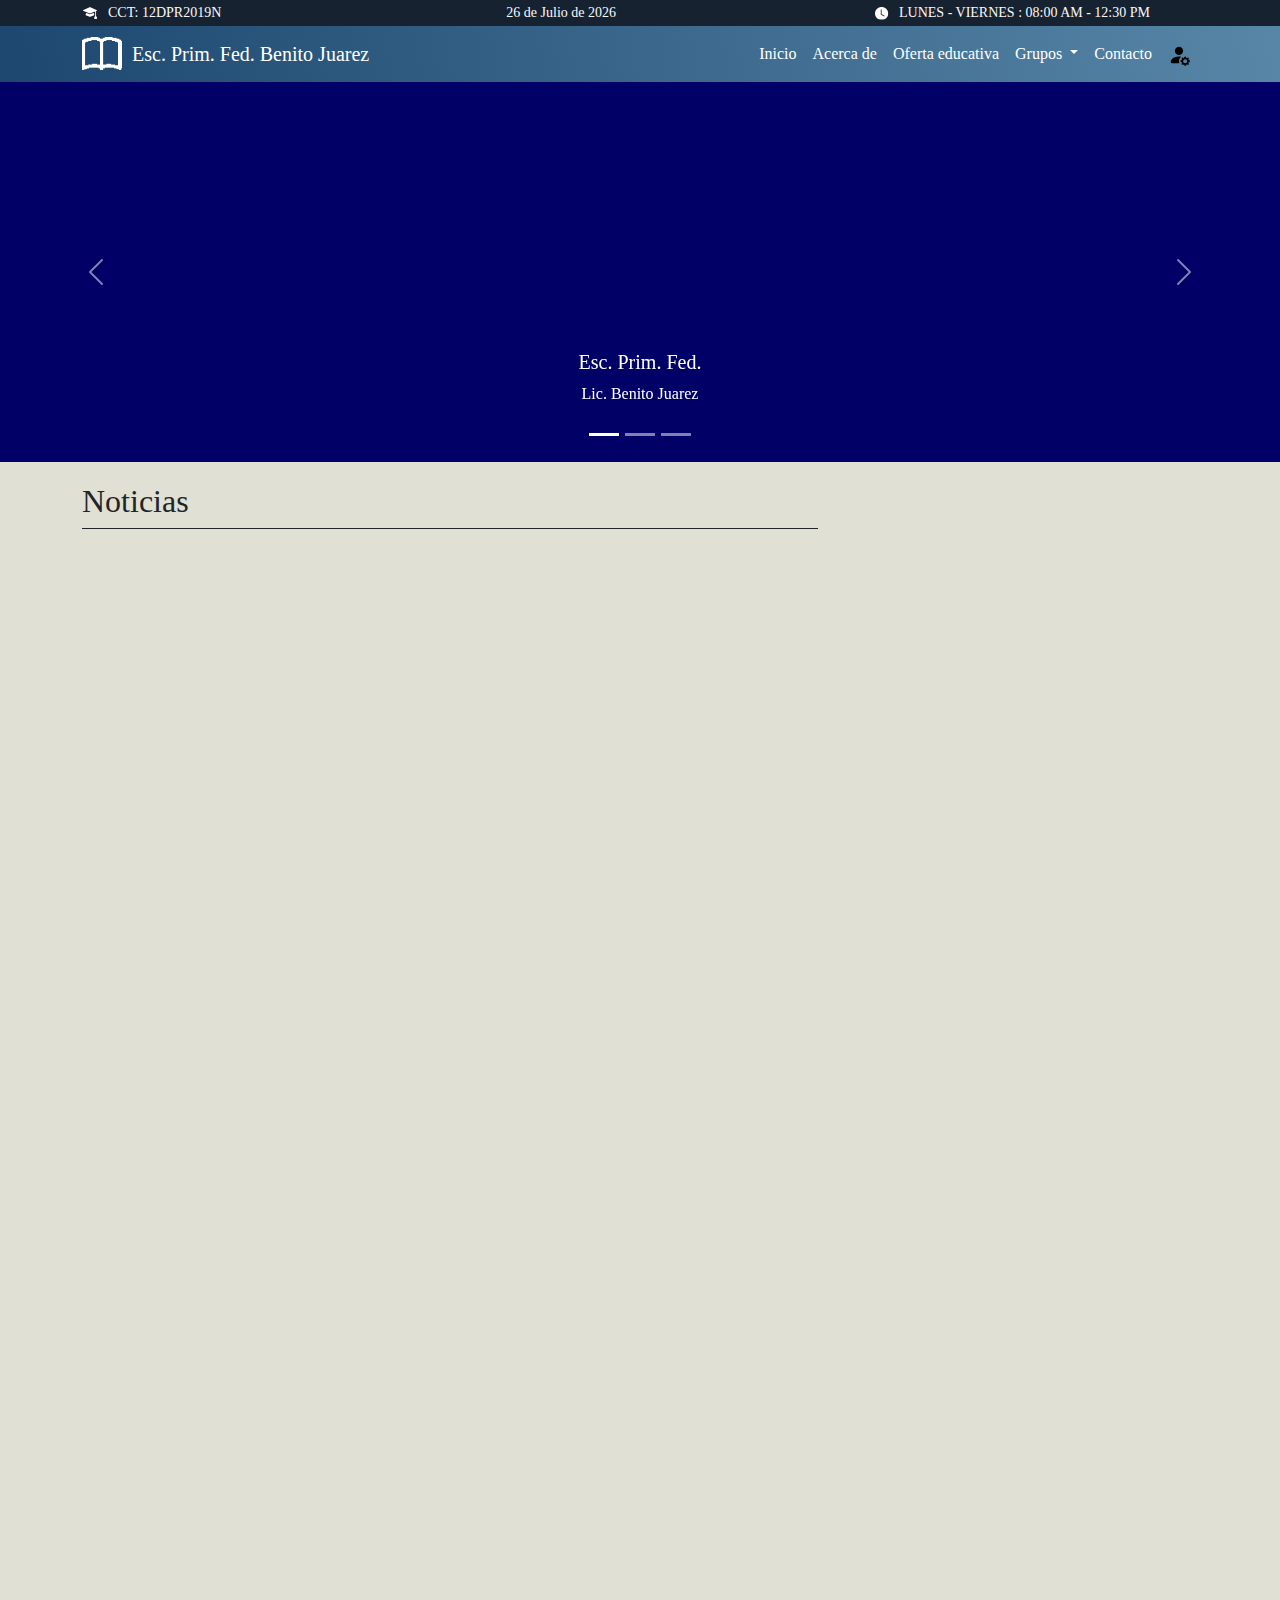
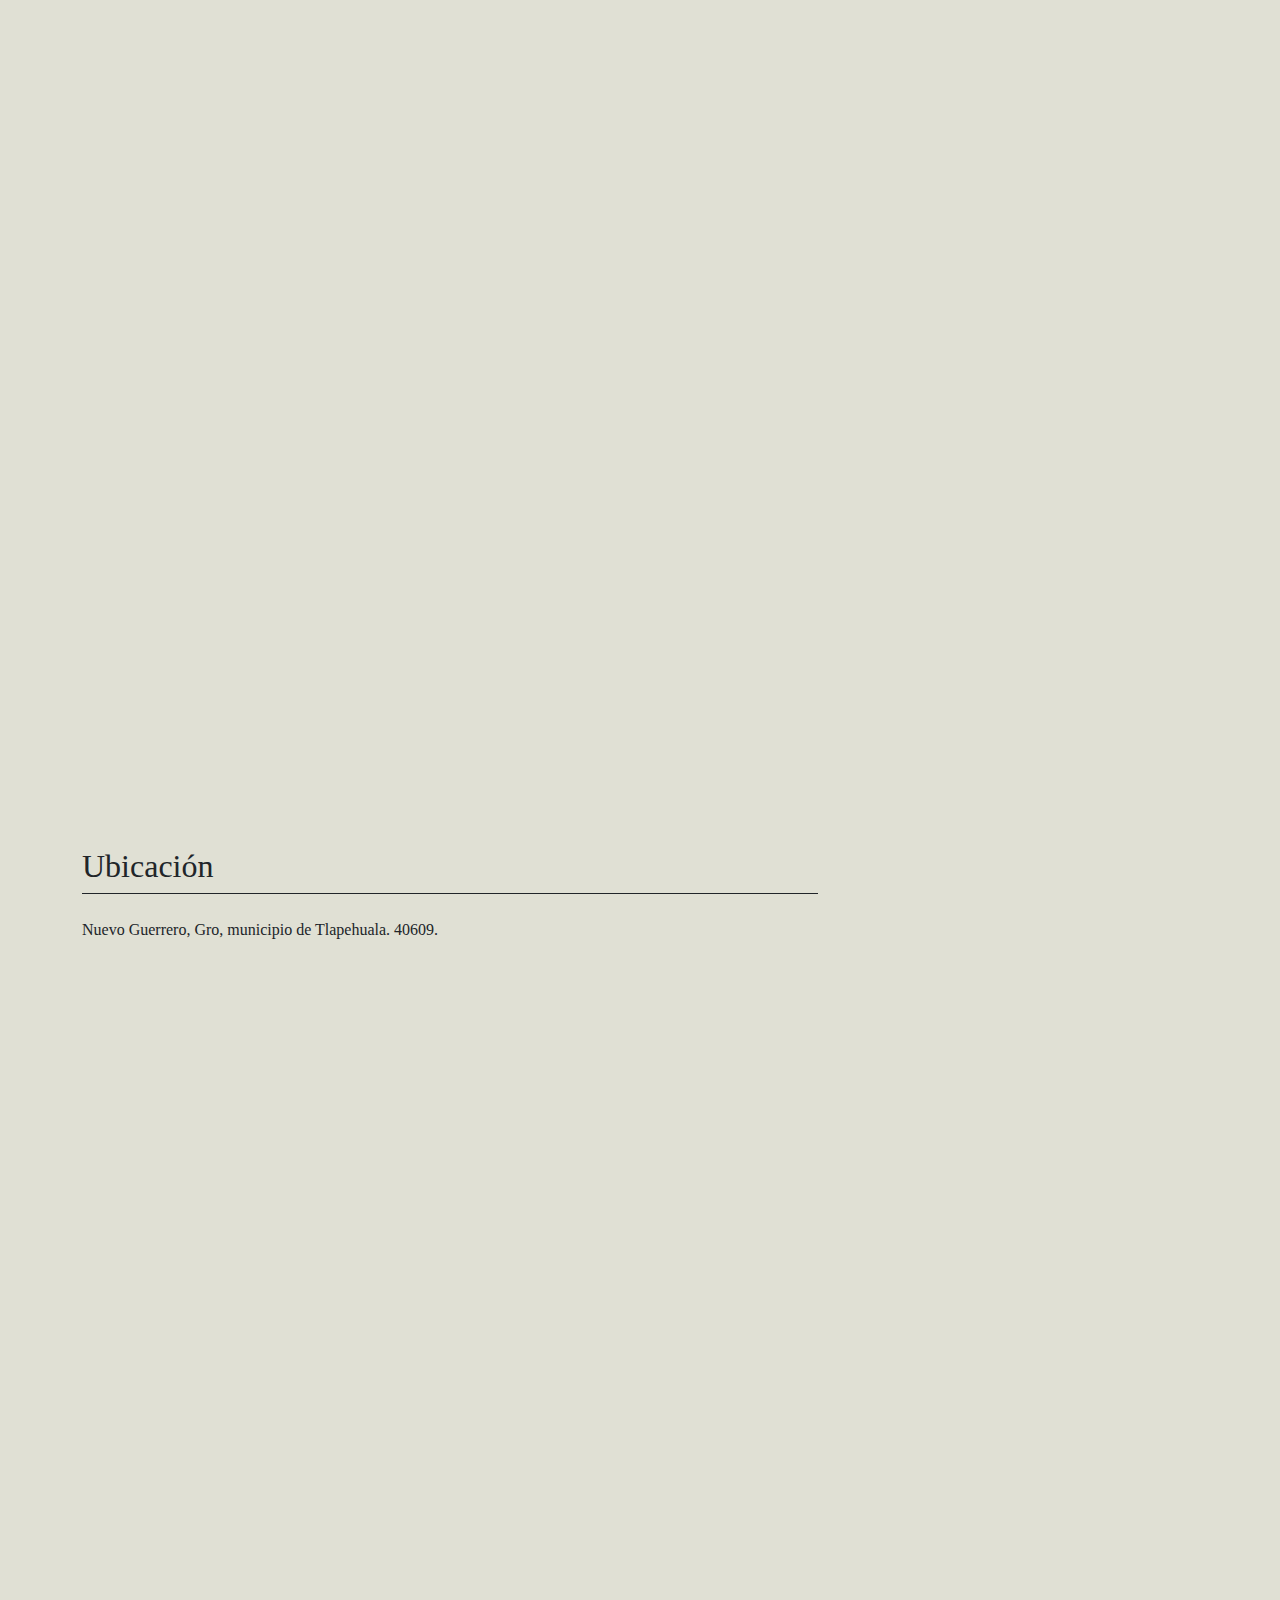
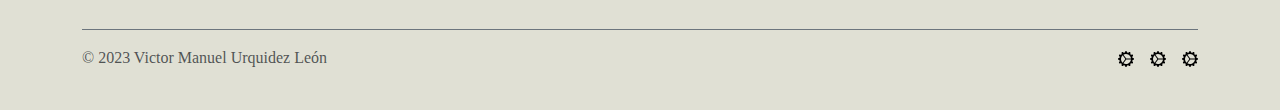
<file: index.html>
<!DOCTYPE html>
<html lang="Es">

<head>
    <meta charset="UTF-8" />
    <meta http-equiv="X-UA-Compatible" content="IE=edge" />
    <meta name="viewport" content="width=device-width, initial-scale=1.0" />
    <link rel="shortcut icon" href="img/icono.png" type="image/x-icon">
    <link rel="stylesheet" href="css/bootstrap.min.css">
    <link rel="stylesheet" href="css/bootstrap-grid.min.css">
    <link rel="stylesheet" href="css/styles.css">
    <title>Esc. Prim. Fed. Lic. Benito Juarez</title>
</head>

<body class="services" style="background-color:rgb(224, 224, 212)">
    <!--Inicia el header-->
    <header>
        <!-- Topbar Start -->
        <div class="container-fluid text-light p-0" id="TopbarStar">
            <div class="container ">
                <div class="row gx-0 d-none d-lg-flex">
                    <div class="col-lg-3 text-start">
                        <div class="h-100 d-inline-flex align-items-center me-4">
                            <img src="img/cct.png" alt="" style="margin-right: 10px;">
                            <small>CCT: 12DPR2019N</small>
                        </div>
                    </div>
                    <div class="col-lg-3 text-end">
                        <div class="h-100 d-inline-flex align-items-center me-4">
                            <small>
                                <script>
                                    var meses = new Array("Enero", "Febrero", "Marzo", "Abril", "Mayo", "Junio", "Julio", "Agosto", "Septiembre", "Octubre", "Noviembre", "Diciembre");
                                    var f = new Date();
                                    document.write(f.getDate() + " de " + meses[f.getMonth()] + " de " + f.getFullYear());
                                </script>
                            </small>
                        </div>
                    </div>
                    <div class="col-lg-6 px-5 text-end">
                        <div class="h-100 d-inline-flex align-items-center">
                            <img src="img/reloj.png" alt="" style="margin-right: 10px;">
                            <small>LUNES - VIERNES : 08:00 AM - 12:30 PM</small>
                        </div>
                    </div>
                </div>
            </div>
        </div>
        <!-- Topbar End -->

    </header>
    <!--Aquí termina el header-->

    <!--Inicia el menú de navegación-->
    <nav>
        <div class="col-md-12">
            <nav class="navbar navbar-expand-lg navbar-light bg-light">
                <div class="container">
                    <a href="#">
                        <img src="img/libro.png" alt="" width="40" style="margin-right: 10px;">
                    </a>
                    <a class="navbar-brand" id="nombrePrimaria" style="color: white;" href="#"> Esc. Prim. Fed. Benito
                        Juarez</a>
                    <button class="navbar-toggler" type="button" data-bs-toggle="collapse"
                        data-bs-target="#navbarNavDropdown" aria-controls="navbarNavDropdown" aria-expanded="false"
                        aria-label="Toggle navigation">
                        <span class="navbar-toggler-icon"></span>
                    </button>
                    <div class="collapse navbar-collapse justify-content-end" id="navbarNavDropdown">
                        <ul class="navbar-nav">
                            <li class="nav-item" id="botonNav">
                                <a class="nav-link active" id="navegacion" style="color: white;" aria-current="page"
                                    href="index.html">Inicio</a>
                            </li>
                            <li class="nav-item" id="botonNav">
                                <a class="nav-link" style="color: white;" id="navegacion" href="acercade.html">Acerca
                                    de</a>
                            </li>
                            <li class="nav-item" id="botonNav">
                                <a class="nav-link" style="color: white;" id="navegacion"
                                    href="ofertaeducativa.html">Oferta educativa</a>
                            </li>
                            <li class="nav-item dropdown" id="botonNav">
                                <a class="nav-link dropdown-toggle show.bs.dropdown" id="navegacion"
                                    id="navbarDropdownMenuLink" role="button" data-bs-toggle="dropdown"
                                    style="color: white;" aria-expanded="false">
                                    Grupos
                                </a>
                                <ul class="dropdown-menu" aria-labelledby="navbarDropdownMenuLink"
                                    style="background-image:  linear-gradient(80deg,#5f8788,#4b507c);">
                                    <li><a class=" dropdown-item" href="primergrado.php">Primer Grado</a>
                                    </li>
                                    <li><a class="dropdown-item" href="segundogrado.php">Segundo Grado</a></li>
                                    <li><a class="dropdown-item" href="tercergrado.php">Tercer Grado</a></li>
                                    <li><a class="dropdown-item" href="cuartogrado.php">Cuarto Grado</a></li>
                                    <li><a class="dropdown-item" href="quintogrado.php">Quinto Grado</a></li>
                                    <li><a class="dropdown-item" href="sextogrado.php">Sexto Grado</a></li>
                                </ul>
                            </li>
                            <li class="nav-item" id="botonNav">
                                <a class="nav-link" style="color:white;" id="navegacion"
                                    href="contacto.php">Contacto</a>
                            </li>
                            <li class="nav-item" id="botonNav">
                                <a class="nav-link" style="color:white;" id="navegacion" href="login.php"><img
                                        src="img/person-fill-gear.svg" width="22px" alt=""></a>
                            </li>
                        </ul>
                    </div>
                </div>
            </nav>
        </div>
    </nav>
    <div id="carouselExampleCaptions" class="carousel slide">
        <div class="carousel-indicators">
            <button type="button" data-bs-target="#carouselExampleCaptions" data-bs-slide-to="0" class="active"
                aria-current="true" aria-label="Slide 1"></button>
            <button type="button" data-bs-target="#carouselExampleCaptions" data-bs-slide-to="1"
                aria-label="Slide 2"></button>
            <button type="button" data-bs-target="#carouselExampleCaptions" data-bs-slide-to="2"
                aria-label="Slide 3"></button>
        </div>
        <div class="carousel-inner">
            <div class="carousel-item active">
                <img src="img/slider1.png" class="d-block w-100" alt="...">
                <div class="carousel-caption d-none d-md-block">
                    <h5>Esc. Prim. Fed.</h5>
                    <p>Lic. Benito Juarez</p>
                </div>
            </div>
            <div class="carousel-item">
                <img src="img/slider2.png" class="d-block w-100" alt="...">
                <div class="carousel-caption d-none d-md-block">
                    <h5>Esc. Prim. Fed.</h5>
                    <p>Lic. Benito Juarez</p>
                </div>
            </div>
            <div class="carousel-item">
                <img src="img/slider3.png" class="d-block w-100" alt="...">
                <div class="carousel-caption d-none d-md-block">
                    <h5>Esc. Prim. Fed.</h5>
                    <p>Lic. Benito Juarez</p>
                </div>
            </div>
        </div>
        <button class="carousel-control-prev" type="button" data-bs-target="#carouselExampleCaptions"
            data-bs-slide="prev">
            <span class="carousel-control-prev-icon" aria-hidden="true"></span>
            <span class="visually-hidden">Previous</span>
        </button>
        <button class="carousel-control-next" type="button" data-bs-target="#carouselExampleCaptions"
            data-bs-slide="next">
            <span class="carousel-control-next-icon" aria-hidden="true"></span>
            <span class="visually-hidden">Next</span>
        </button>
    </div>
    <!--Aquí termina el menú de navegación-->

    <!--Aquí comienza el main-->
    <main class="container" style="margin-top: 20px;">
        <div class="row g-4">
            <div class="col-md-8">
                <h1 class="h2 pb-2 mb-4 text-dark border-bottom border-dark">Noticias</h1>
                <div class="row mb-2 service hidden">
                    <div class="col-md-12">
                        <div id="FondoArticle"
                            class="row g-0 border rounded overflow-hidden flex-md-row mb-4 shadow-sm h-md-250 position-relative">
                            <div class="col-auto d-none d-lg-block">
                                <img src="img/article.png" alt="">
                            </div>
                            <div class="col p-4 d-flex flex-column position-static">
                                <strong class="d-inline-block mb-2 text-primary">Noticias de la institución</strong>
                                <h3 class="mb-0">Lorem ipsum dolor, sit amet consectetur</h3>
                                <div class="mb-1 text-muted">Mayo 23</div>
                                <p class="card-text mb-auto">This is a wider card with supporting text below as a
                                    natural lead-in to additional content.</p>
                                <a href="#" class="col-md-5 btn btn-primary">Continuar leyendo...</a>
                            </div>
                        </div>
                    </div>
                </div>
                <div class="row mb-2 service hidden">
                    <div class="col-md-12">
                        <div id="FondoArticle"
                            class="row g-0 border rounded overflow-hidden flex-md-row mb-4 shadow-sm h-md-250 position-relative">
                            <div class="col-auto d-none d-lg-block">
                                <img src="img/article.png" alt="">
                            </div>
                            <div class="col p-4 d-flex flex-column position-static">
                                <strong class="d-inline-block mb-2 text-primary">Noticias de la institución</strong>
                                <h3 class="mb-0">Lorem ipsum dolor, sit amet consectetur</h3>
                                <div class="mb-1 text-muted">Mayo 23</div>
                                <p class="card-text mb-auto">This is a wider card with supporting text below as a
                                    natural lead-in to additional content.</p>
                                <a href="#" class="col-md-5 btn btn-primary">Continuar leyendo...</a>
                            </div>
                        </div>
                    </div>
                </div>
                <div class="row mb-2 service hidden">
                    <div class="col-md-12">
                        <div id="FondoArticle"
                            class="row g-0 border rounded overflow-hidden flex-md-row mb-4 shadow-sm h-md-250 position-relative">
                            <div class="col-auto d-none d-lg-block">
                                <img src="img/article.png" alt="">
                            </div>
                            <div class="col p-4 d-flex flex-column position-static">
                                <strong class="d-inline-block mb-2 text-primary">Noticias de la institución</strong>
                                <h3 class="mb-0">Lorem ipsum dolor, sit amet consectetur</h3>
                                <div class="mb-1 text-muted">Mayo 23</div>
                                <p class="card-text mb-auto">This is a wider card with supporting text below as a
                                    natural lead-in to additional content.</p>
                                <a href="#" class="col-md-5 btn btn-primary">Continuar leyendo...</a>
                            </div>
                        </div>
                    </div>
                </div>
                <div class="row mb-2 service hidden">
                    <div class="col-md-12">
                        <div id="FondoArticle"
                            class="row g-0 border rounded overflow-hidden flex-md-row mb-4 shadow-sm h-md-250 position-relative">
                            <div class="col-auto d-none d-lg-block">
                                <img src="img/article.png" alt="">
                            </div>
                            <div class="col p-4 d-flex flex-column position-static">
                                <strong class="d-inline-block mb-2 text-primary">Noticias de la institución</strong>
                                <h3 class="mb-0">Lorem ipsum dolor, sit amet consectetur</h3>
                                <div class="mb-1 text-muted">Mayo 23</div>
                                <p class="card-text mb-auto">This is a wider card with supporting text below as a
                                    natural lead-in to additional content.</p>
                                <a href="#" class="col-md-5 btn btn-primary">Continuar leyendo...</a>
                            </div>
                        </div>
                    </div>
                </div>
                <div class="col-md-12 my-3 py-4 service hidden">
                    <h2 class=" pb-2 mb-4 text-dark border-bottom border-dark">Número de Almunos</h2>
                    <div>
                        <p>Nuevo Guerrero, Gro, municipio de Tlapehuala. 40609.</p>
                        <table class="table table-striped  table-bordered table-success table-hover">
                            <thead>
                                <th>Grado</th>
                                <th>Grupo</th>
                                <th>Total de alumnos</th>
                            </thead>
                            <tbody>
                                <tr class="table-active">
                                    <th scope="row">1°</th>
                                    <td>A</td>
                                    <td>15</td>
                                </tr>
                                <tr>
                                    <th scope="row">1°</th>
                                    <td>B</td>
                                    <td>18</td>
                                </tr>
                                <tr>
                                    <th scope="row">2°</th>
                                    <td>A</td>
                                    <td>20</td>
                                </tr>
                                <tr>
                                    <th scope="row">2°</th>
                                    <td>B</td>
                                    <td>20</td>
                                </tr>
                                <tr>
                                    <th scope="row">3°</th>
                                    <td>A</td>
                                    <td>20</td>
                                </tr>
                                <tr>
                                    <th scope="row">3°</th>
                                    <td>B</td>
                                    <td>20</td>
                                </tr>
                                <tr>
                                    <th scope="row">4°</th>
                                    <td>A</td>
                                    <td>20</td>
                                </tr>
                                <tr>
                                    <th scope="row">4°</th>
                                    <td>B</td>
                                    <td>20</td>
                                </tr>
                                <tr>
                                    <th scope="row">5°</th>
                                    <td>A</td>
                                    <td>20</td>
                                </tr>
                                <tr>
                                    <th scope="row">5°</th>
                                    <td>B</td>
                                    <td>20</td>
                                </tr>
                                <tr>
                                    <th scope="row">6°</th>
                                    <td>A</td>
                                    <td>20</td>
                                </tr>
                                <tr>
                                    <th scope="row">6°</th>
                                    <td>B</td>
                                    <td>20</td>
                                </tr>
                            </tbody>
                        </table>
                    </div>

                </div>
                <div class="col-md-12 my-3 py-4">
                    <h2 class=" pb-2 mb-4 text-dark border-bottom border-dark">Ubicación</h2>
                    <div>
                        <p>Nuevo Guerrero, Gro, municipio de Tlapehuala. 40609.</p>
                        <iframe
                            src="https://www.google.com/maps/embed?pb=!1m18!1m12!1m3!1d1894.8127459334598!2d-100.52726312686003!3d18.22712595641305!2m3!1f0!2f0!3f0!3m2!1i1024!2i768!4f13.1!3m3!1m2!1s0x85ccc9544debe73b%3A0x4315a35b5f08d353!2sEscuela%20Primaria%20Lic.%20Benito%20Juarez!5e0!3m2!1ses-419!2smx!4v1678729071845!5m2!1ses-419!2smx"
                            width="100%" height="600" style="border:0;" allowfullscreen="" loading="lazy"
                            referrerpolicy="no-referrer-when-downgrade"></iframe>
                    </div>
                </div>
            </div>

            <!--Aquí comienza el aside-->
            <aside class="col-md-4" style="padding-top: 40px;">
                <div class="position-sticky" style="top: 2rem; text-align: center;">
                    <div class="p-4 mb-3 bg-light rounded service hidden">
                        <h4 class="fst-italic">Director</h4>
                        <img src="img/descarga (1).png" width="80%" alt="">
                        <p class="mb-0">Profesor: Jorge Cadena Vergara</p>
                    </div>

                    <div class="p-4 service hidden">
                        <h4 class="fst-italic">Información</h4>
                        <p class="text-start">
                            La Escuela Primaria "Benito Juárez" es una institución educativa que destaca por su enfoque integral en la formación de sus estudiantes.
                            Ubicada en un entorno tranquilo y seguro, esta escuela se ha ganado una excelente reputación en la comunidad por brindar una educación
                            de calidad y promover valores fundamentales.
                        </p>
                    </div>
                </div>
            </aside>
            <!--Aquí termina el aside-->
        </div>
    </main>
    <!--Aquí termina el main-->

    <!--Inicia el footer-->
    <div class="container">
        <footer class="d-flex flex-wrap justify-content-between align-items-center py-3 my-4 border-secondary border-top">
            <div class="col-md-4 d-flex align-items-center">
                <span class="mb-3 mb-md-0 text-muted">&copy; 2023 Victor Manuel Urquidez León</span>
            </div>
            <div class="col-md-4"></div>
            <ul class="nav col-md-4 justify-content-end list-unstyled d-flex">
                <li class="ms-3"><a class="text-muted" href="#">
                    <img src="img/gear-wide-connected.svg" alt="">
                </a></li>
                <li class="ms-3"><a class="text-muted" href="#">
                    <img src="img/gear-wide-connected.svg" alt=""></a></li>
                <li class="ms-3"><a class="text-muted" href="#">
                    <img src="img/gear-wide-connected.svg" alt="">
                </a></li>
            </ul>
            <div class="border-secondary border-top"></div>
        </footer>
    </div>
    <!--Aquí termina el footer-->

    <!--Scripts de JavaScript-->
    <script src="js/bootstrap.bundle.min.js"></script>
    <script src="js/scroll.js"></script>
</body>

</html>
</file>
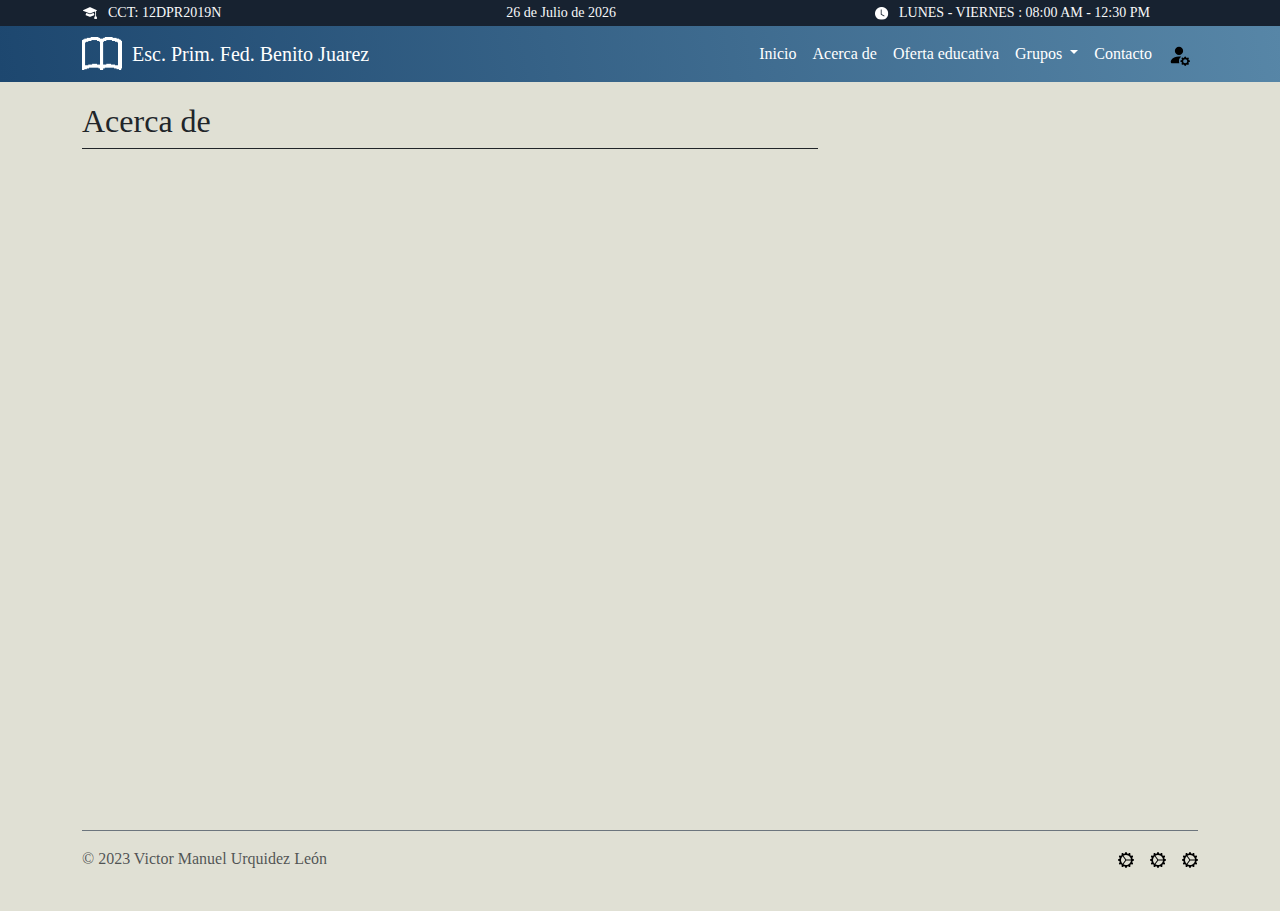
<file: acercade.html>
<!DOCTYPE html>
<html lang="Es">

<head>
    <meta charset="UTF-8" />
    <meta http-equiv="X-UA-Compatible" content="IE=edge" />
    <meta name="viewport" content="width=device-width, initial-scale=1.0" />
    <link rel="stylesheet" href="css/bootstrap.min.css">
    <link rel="stylesheet" href="css/bootstrap-grid.min.css">
    <link rel="stylesheet" href="css/styles.css">
    <script src="js/jquery-3.5.1.min.js"></script>
    <title>Esc. Prim. Fed. Lic. Benito Juarez</title>
</head>

<body style="background-color:rgb(224, 224, 212)">
    <!--Inicia el header-->
    <header>
        <!-- Topbar Start -->
        <div class="container-fluid text-light p-0" id="TopbarStar">
            <div class="container ">
                <div class="row gx-0 d-none d-lg-flex">
                    <div class="col-lg-3 text-start">
                        <div class="h-100 d-inline-flex align-items-center me-4">
                            <img src="img/cct.png" alt="" style="margin-right: 10px;">
                            <small>CCT: 12DPR2019N</small>
                        </div>
                    </div>
                    <div class="col-lg-3 text-end">
                        <div class="h-100 d-inline-flex align-items-center me-4">
                            <small>
                                <script>
                                    var meses = new Array("Enero", "Febrero", "Marzo", "Abril", "Mayo", "Junio", "Julio", "Agosto", "Septiembre", "Octubre", "Noviembre", "Diciembre");
                                    var f = new Date();
                                    document.write(f.getDate() + " de " + meses[f.getMonth()] + " de " + f.getFullYear());
                                </script>
                            </small>
                        </div>
                    </div>
                    <div class="col-lg-6 px-5 text-end">
                        <div class="h-100 d-inline-flex align-items-center">
                            <img src="img/reloj.png" alt="" style="margin-right: 10px;">
                            <small>LUNES - VIERNES : 08:00 AM - 12:30 PM</small>
                        </div>
                    </div>
                </div>
            </div>
        </div>
        <!-- Topbar End -->
    </header>
    <!--Aquí termina el header-->

    <!--Inicia el menú de navegación-->
    <nav>
        <div class="col-md-12">
            <nav class="navbar navbar-expand-lg navbar-light bg-light">
                <div class="container">
                    <a href="#">
                        <img src="img/libro.png" alt="" width="40" style="margin-right: 10px;">
                    </a>
                    <a class="navbar-brand" id="nombrePrimaria" style="color: white;" href="#"> Esc. Prim. Fed. Benito Juarez</a>
                    <button class="navbar-toggler" type="button" data-bs-toggle="collapse"
                        data-bs-target="#navbarNavDropdown" aria-controls="navbarNavDropdown" aria-expanded="false"
                        aria-label="Toggle navigation">
                        <span class="navbar-toggler-icon"></span>
                    </button>
                    <div class="collapse navbar-collapse justify-content-end" id="navbarNavDropdown">
                        <ul class="navbar-nav">
                            <li class="nav-item" id="botonNav">
                                <a class="nav-link active" id="navegacion" style="color: white;" aria-current="page"
                                    href="index.html">Inicio</a>
                            </li>
                            <li class="nav-item" id="botonNav">
                                <a class="nav-link" style="color: white;" id="navegacion" href="acercade.html">Acerca de</a>
                            </li>
                            <li class="nav-item" id="botonNav">
                                <a class="nav-link" style="color: white;" id="navegacion" href="ofertaeducativa.html">Oferta educativa</a>
                            </li>
                            <li class="nav-item dropdown" id="botonNav">
                                <a class="nav-link dropdown-toggle show.bs.dropdown" id="navegacion"
                                    id="navbarDropdownMenuLink" role="button" data-bs-toggle="dropdown"
                                    style="color: white;" aria-expanded="false">
                                    Grupos
                                </a>
                                <ul class="dropdown-menu" aria-labelledby="navbarDropdownMenuLink"
                                    style="background-image:  linear-gradient(80deg,#5f8788,#4b507c);">
                                <li><a class=" dropdown-item" href="primergrado.php">Primer Grado</a>
                            </li>
                            <li><a class="dropdown-item" href="segundogrado.php">Segundo Grado</a></li>
                            <li><a class="dropdown-item" href="tercergrado.php">Tercer Grado</a></li>
                            <li><a class="dropdown-item" href="cuartogrado.php">Cuarto Grado</a></li>
                            <li><a class="dropdown-item" href="quintogrado.php">Quinto Grado</a></li>
                            <li><a class="dropdown-item" href="sextogrado.php">Sexto Grado</a></li>
                        </ul>
                        </li>
                        <li class="nav-item" id="botonNav">
                            <a class="nav-link" style="color:white;" id="navegacion" href="contacto.php">Contacto</a>
                        </li>
                        <li class="nav-item" id="botonNav">
                            <a class="nav-link" style="color:white;" id="navegacion" href="login.php"><img src="img/person-fill-gear.svg" width="22px" alt=""></a>
                        </li>
                        </ul>
                    </div>
                </div>
            </nav>
        </div>
    </nav>
    <!--Aquí termina el menú de navegación-->

    <!--Aquí comienza el main-->
    <main class="container" style="margin-top: 20px;">
        <div class="row g-4">
            <div class="col-md-8">
                <h1 class="h2 pb-2 mb-4 text-dark border-bottom border-dark">Acerca de</h1>

            </div>

            <!--Aquí comienza el aside-->
            <aside class="col-md-4" style="padding-top: 40px;">
                <div class="position-sticky" style="top: 2rem; text-align: center;">
                    <div class="p-4 mb-3 bg-light rounded service hidden">
                        <h4 class="fst-italic">Director</h4>
                        <img src="img/descarga (1).png" width="80%" alt="">
                        <p class="mb-0">Profesor: Jorge Cadena Vergara</p>
                    </div>

                    <div class="p-4 service hidden">
                        <h4 class="fst-italic">Información</h4>
                        <p class="text-start">
                            La Escuela Primaria "Benito Juárez" es una institución educativa que destaca por su enfoque integral en la formación de sus estudiantes.
                            Ubicada en un entorno tranquilo y seguro, esta escuela se ha ganado una excelente reputación en la comunidad por brindar una educación
                            de calidad y promover valores fundamentales.
                        </p>
                    </div>
                </div>
            </aside>
            <!--Aquí termina el aside-->
        </div>
    </main>
    <!--Aquí termina el main-->

    <!--Inicia el footer-->
    <div class="container">
        <footer class="d-flex flex-wrap justify-content-between align-items-center py-3 my-4 border-secondary border-top">
            <div class="col-md-4 d-flex align-items-center">
                <span class="mb-3 mb-md-0 text-muted">&copy; 2023 Victor Manuel Urquidez León</span>
            </div>
            <div class="col-md-4"></div>
                <ul class="nav col-md-4 justify-content-end list-unstyled d-flex">
                    <li class="ms-3">
                        <a class="text-muted" href="#">
                        <img src="img/gear-wide-connected.svg" alt="">
                        </a>
                </li>
                    <li class="ms-3">
                        <a class="text-muted" href="#">
                        <img src="img/gear-wide-connected.svg" alt="">
                        </a>
                    </li>
                    <li class="ms-3">
                        <a class="text-muted" href="#">
                        <img src="img/gear-wide-connected.svg" alt="">
                        </a>
                    </li>
                </ul>
            <div class="border-secondary border-top"></div>
        </footer>
    </div>
    <!--Aquí termina el footer-->

    <!--Scripts de JavaScript-->
    <script src="js/scroll.js"></script>
    <script src="js/bootstrap.bundle.min.js"></script>
</body>

</html>
</file>
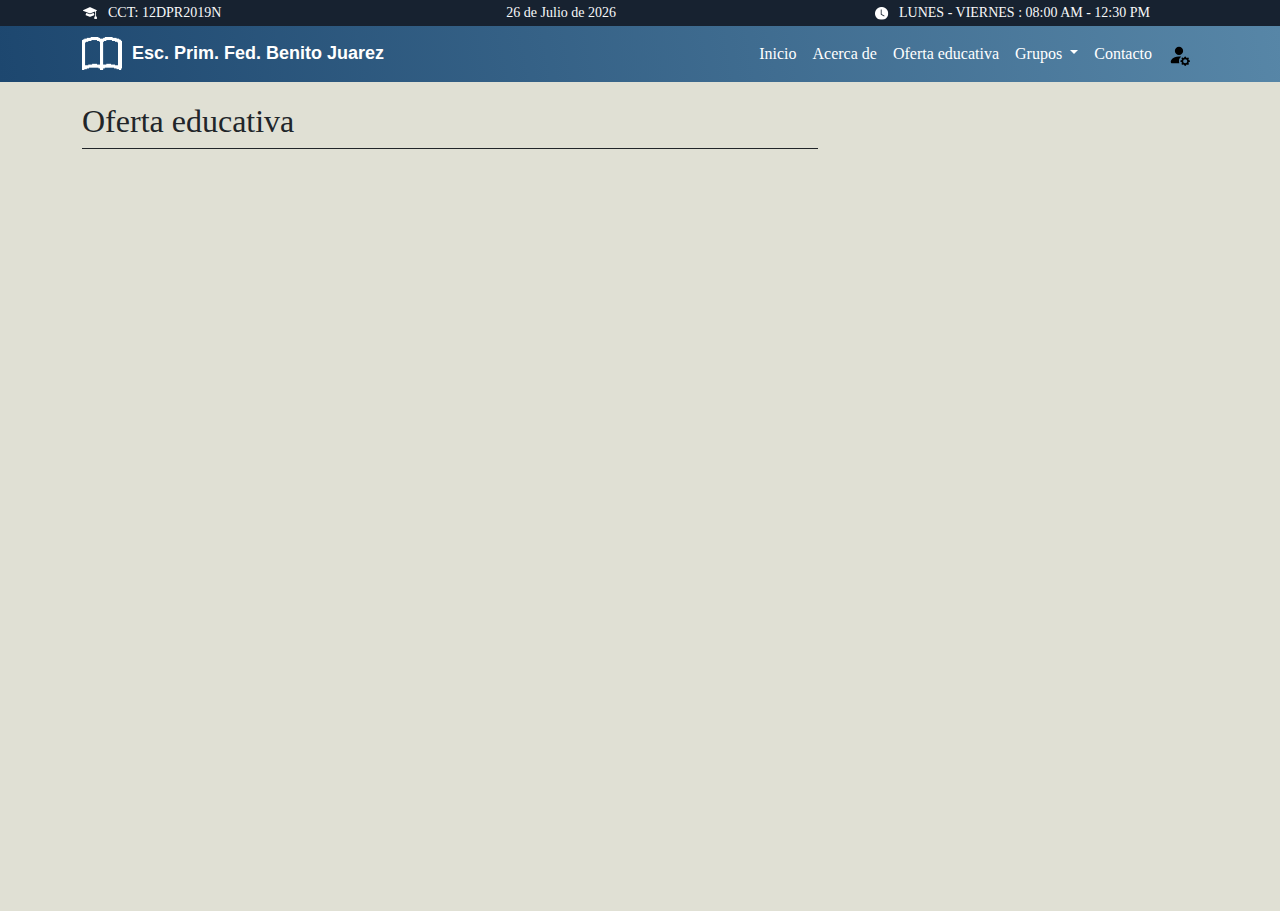
<file: ofertaeducativa.html>
<!DOCTYPE html>
<html lang="Es">

<head>
    <meta charset="UTF-8" />
    <meta http-equiv="X-UA-Compatible" content="IE=edge" />
    <meta name="viewport" content="width=device-width, initial-scale=1.0" />
    <link rel="stylesheet" href="css/bootstrap.min.css">
    <link rel="stylesheet" href="css/bootstrap-grid.min.css">
    <link rel="stylesheet" href="css/styles.css">
    <link rel="stylesheet" href="css/letras.css">
    <script src="js/jquery-3.5.1.min.js"></script>
    <title>Esc. Prim. Fed. Lic. Benito Juarez</title>
</head>

<body style="background-color:rgb(224, 224, 212)">
    <!--Inicia el header-->
    <header>
        <!-- Topbar Start -->
        <div class="container-fluid text-light p-0" id="TopbarStar">
            <div class="container ">
                <div class="row gx-0 d-none d-lg-flex">
                    <div class="col-lg-3 text-start">
                        <div class="h-100 d-inline-flex align-items-center me-4">
                            <img src="img/cct.png" alt="" style="margin-right: 10px;">
                            <small>CCT: 12DPR2019N</small>
                        </div>
                    </div>
                    <div class="col-lg-3 text-end">
                        <div class="h-100 d-inline-flex align-items-center me-4">
                            <small>
                                <script>
                                    var meses = new Array("Enero", "Febrero", "Marzo", "Abril", "Mayo", "Junio", "Julio", "Agosto", "Septiembre", "Octubre", "Noviembre", "Diciembre");
                                    var f = new Date();
                                    document.write(f.getDate() + " de " + meses[f.getMonth()] + " de " + f.getFullYear());
                                </script>
                            </small>
                        </div>
                    </div>
                    <div class="col-lg-6 px-5 text-end">
                        <div class="h-100 d-inline-flex align-items-center">
                            <img src="img/reloj.png" alt="" style="margin-right: 10px;">
                            <small>LUNES - VIERNES : 08:00 AM - 12:30 PM</small>
                        </div>
                    </div>
                </div>
            </div>
        </div>
        <!-- Topbar End -->
    </header>
    <!--Aquí termina el header-->

    <!--Inicia el menú de navegación-->
    <nav>
        <div class="col-md-12">
            <nav class="navbar navbar-expand-lg navbar-light bg-light">
                <div class="container">
                    <a href="#">
                        <img src="img/libro.png" alt="" width="40" style="margin-right: 10px;">
                    </a>
                    <a class="navbar-brand hover-button" id="nombrePrimaria" style="color: white;" href="#"> Esc. Prim. Fed. Benito Juarez</a>
                    <button class="navbar-toggler" type="button" data-bs-toggle="collapse"
                        data-bs-target="#navbarNavDropdown" aria-controls="navbarNavDropdown" aria-expanded="false"
                        aria-label="Toggle navigation">
                        <span class="navbar-toggler-icon"></span>
                    </button>
                    <div class="collapse navbar-collapse justify-content-end" id="navbarNavDropdown">
                        <ul class="navbar-nav">
                            <li class="nav-item" id="botonNav">
                                <a class="nav-link active" id="navegacion" style="color: white;" aria-current="page"
                                    href="index.php">Inicio</a>
                            </li>
                            <li class="nav-item" id="botonNav">
                                <a class="nav-link" style="color: white;" id="navegacion" href="acercade.html">Acerca de</a>
                            </li>
                            <li class="nav-item" id="botonNav">
                                <a class="nav-link" style="color: white;" id="navegacion" href="ofertaeducativa.html">Oferta educativa</a>
                            </li>
                            <li class="nav-item dropdown" id="botonNav">
                                <a class="nav-link dropdown-toggle show.bs.dropdown" id="navegacion"
                                    id="navbarDropdownMenuLink" role="button" data-bs-toggle="dropdown"
                                    style="color: white;" aria-expanded="false">
                                    Grupos
                                </a>
                                <ul class="dropdown-menu" aria-labelledby="navbarDropdownMenuLink"
                                    style="background-image:  linear-gradient(80deg,#5f8788,#4b507c);">
                                <li><a class=" dropdown-item" href="primergrado.php">Primer Grado</a>
                            </li>
                            <li><a class="dropdown-item" href="segundogrado.php">Segundo Grado</a></li>
                            <li><a class="dropdown-item" href="tercergrado.php">Tercer Grado</a></li>
                            <li><a class="dropdown-item" href="cuartogrado.php">Cuarto Grado</a></li>
                            <li><a class="dropdown-item" href="quintogrado.php">Quinto Grado</a></li>
                            <li><a class="dropdown-item" href="sextogrado.php">Sexto Grado</a></li>
                        </ul>
                        </li>
                        <li class="nav-item" id="botonNav">
                            <a class="nav-link" style="color:white;" id="navegacion" href="contacto.php">Contacto</a>
                        </li>
                        <li class="nav-item" id="botonNav">
                            <a class="nav-link" style="color:white;" id="navegacion" href="login.php"><img src="img/person-fill-gear.svg" width="22px" alt=""></a>
                        </li>
                        </ul>
                    </div>
                </div>
            </nav>
        </div>
    </nav>
    <!--Aquí termina el menú de navegación-->

    <!--Aquí comienza el main-->
    <main class="container" style="margin-top: 20px;">
        <div class="row g-4">
            <div class="col-md-8">
                <h1 class="h2 pb-2 mb-4 text-dark border-bottom border-dark">Oferta educativa</h1>

            </div>

            <!--Aquí comienza el aside-->
            <aside class="col-md-4" style="padding-top: 40px;">
                <div class="position-sticky" style="top: 2rem; text-align: center;">
                    <div class="p-4 mb-3 bg-light rounded service hidden">
                        <h4 class="fst-italic">Director</h4>
                        <img src="img/descarga (1).png" width="80%" alt="">
                        <p class="mb-0">Profesor: Jorge Cadena Vergara</p>
                    </div>

                    <div class="p-4 service hidden">
                        <h4 class="fst-italic">Información</h4>
                        <p class="text-start">
                            La Escuela Primaria "Benito Juárez" es una institución educativa que destaca por su enfoque integral en la formación de sus estudiantes.
                            Ubicada en un entorno tranquilo y seguro, esta escuela se ha ganado una excelente reputación en la comunidad por brindar una educación
                            de calidad y promover valores fundamentales.
                        </p>
                    </div>
                </div>
            </aside>
            <!--Aquí termina el aside-->
        </div>
    </main>
    <!--Aquí termina el main-->

    <!--Inicia el footer-->
    <div class="container service hidden">
        <footer class="d-flex flex-wrap justify-content-between align-items-center py-3 my-4 border-secondary border-top">
            <div class="col-md-4 d-flex align-items-center">
                <span class="mb-3 mb-md-0 text-muted">&copy; 2023 Victor Manuel Urquidez León</span>
            </div>
            <div class="col-md-4"></div>
                <ul class="nav col-md-4 justify-content-end list-unstyled d-flex">
                    <li class="ms-3">
                        <a class="text-muted" href="#">
                        <img src="img/gear-wide-connected.svg" alt="">
                        </a>
                </li>
                    <li class="ms-3">
                        <a class="text-muted" href="#">
                        <img src="img/gear-wide-connected.svg" alt="">
                        </a>
                    </li>
                    <li class="ms-3">
                        <a class="text-muted" href="#">
                        <img src="img/gear-wide-connected.svg" alt="">
                        </a>
                    </li>
                </ul>
            <div class="border-secondary border-top"></div>
        </footer>
    </div>
    <!--Aquí termina el footer-->

    <!--Scripts de JavaScript-->
    <script src="js/scroll.js"></script>
    <script src="js/bootstrap.bundle.min.js"></script>
</body>

</html>
</file>
<file: css/styles.css>
body {
    box-sizing: border-box;
    margin: 0;
    padding: 0;
    font-family: Georgia, 'Times New Roman', Times, serif;
}

#TopbarStar {
    background-color: #172230;
}

nav .navbar {
    background-image: linear-gradient(80deg, #1d476f, #5786a7);
    background-size: 100%;
}

#navegacion:hover {
    background-color: #2381b4;
    border-radius: 50px;
    transition: background-color 0.3s ease-in-out;
}

#FondoArticle {
    border-radius: 20px;
    background-color: #ffffff;
}

/*
#nombrePrimaria:hover{
    box-shadow: 20px 10px 5px 20px darkcyan;
    border-radius: 50px;
}
*/
#articleBoton:hover {
    background-color: rgb(3, 84, 84);
    color: black;
}

#articleBoton {
    background-color: rgb(22, 71, 195);
    color: white;
}

.service {
    opacity: 0;
    transform: translateX(-100px);
    transition: opacity 0.5s ease, transform 0.5s ease;
    -webkit-transition: opacity 0.5s ease, transform 0.5s ease;
    -moz-transition: opacity 0.5s ease, transform 0.5s ease;
    -ms-transition: opacity 0.5s ease, transform 0.5s ease;
    -o-transition: opacity 0.5s ease, transform 0.5s ease;
    -webkit-transform: translateX(-100px);
    -moz-transform: translateX(-100px);
    -ms-transform: translateX(-100px);
    -o-transform: translateX(-100px);
}

.service.is-visible {
    opacity: 1;
    transform: translateX(0%);
    -webkit-transform: translateX(0%);
    -moz-transform: translateX(0%);
    -ms-transform: translateX(0%);
    -o-transform: translateX(0%);
}

#primeroa {
    background-color: silver;
}

#segundoa {
    background-color: silver;
}

#terceroa {
    background-color: silver;
}

#cuartoa {
    background-color: silver;
}

#quintoa {
    background-color: silver;
}

#sextoa {
    background-color: silver;
}

#admin {
    background-color: darkseagreen;
}
</file>
<file: css/letras.css>
.hover-button {
    color: white;
    text-decoration: none;
    font-size: 18px;
    border: none;
    background: none;
    font-weight: 600;
    font-family: 'Poppins', sans-serif;
    position: relative;
}

.hover-button::before,
.hover-button::after {
    content: '';
    width: 0%;
    height: 2px;
    background: #080d42;
    display: block;
    transition: 0.5s;
    position: absolute;
    bottom: -2px;
}

.hover-button::before {
    left: 0;
}

.hover-button::after {
    right: 0;
}

.hover-button:hover::before,
.hover-button:hover::after {
    width: 100%;
}
</file>
